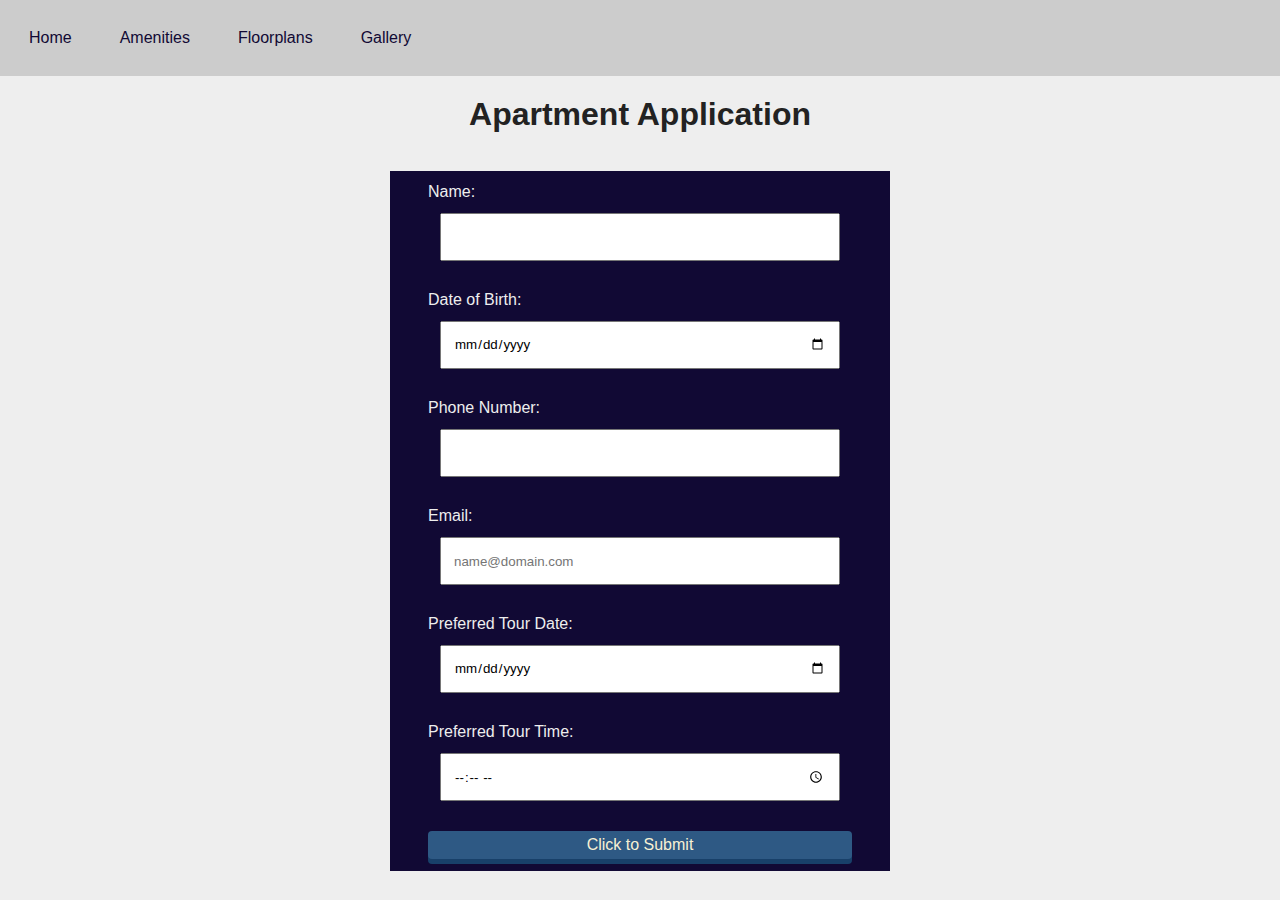
<file: apply.html>
<!DOCTYPE html>
<html lang="en">
<head>
    <meta charset="UTF-8">
    <meta http-equiv="X-UA-Compatible" content="IE=edge">
    <meta name="viewport" content="width=device-width, initial-scale=1.0">
    <title>apply</title>

    <link href="style.css" text="text/css" rel="stylesheet" />
</head>

<header>
    <nav>
        <ul>
            <li><a href="index.html">Home</a></li>
            <li><a href="amenities.html">Amenities</a></li>
            <li><a href="floorplan.html">Floorplans</a></li>
            <li><a href="gallery.html">Gallery</a></li>
    
        </ul>   
    </nav>
    
</header>
<body class="app">


<main class="start">
<h1 class="application">Apartment Application</h1>

    <section id="welcome"> <br /></section>
    <section id="done">

    <form class="for">
    
        <label for="name"> Name: </label><input type="text" name="name" id="name" /> <br />
        
        <label for="date"> Date of Birth: </label> <input type="date" name="birth" id="birth"/> <br />

        <label for="phone"> Phone Number: </label> <input type="tel" name="phone" id="phone" /> <br />

        <label for="email"> Email: </label> <input type="email" name="email" placeholder="name@domain.com" pattern="[a-zA-Z0-9.+-_]+\.[a-zA-Z]{2,63}>" /> <br />
        
        <label for="date"> Preferred Tour Date: </label> <input type="date" name="date" id="date" /> <br />
       
        <label for="appt"> Preferred Tour Time: </label> <input type="time" name="appt" id="appt" /> <br />
    
        <button type="button" class="sub">Click to Submit</button>
    </form>
    </section>
</main>    

<footer></footer>

<script src="script.js"></script>
</body>
</html>
</file>
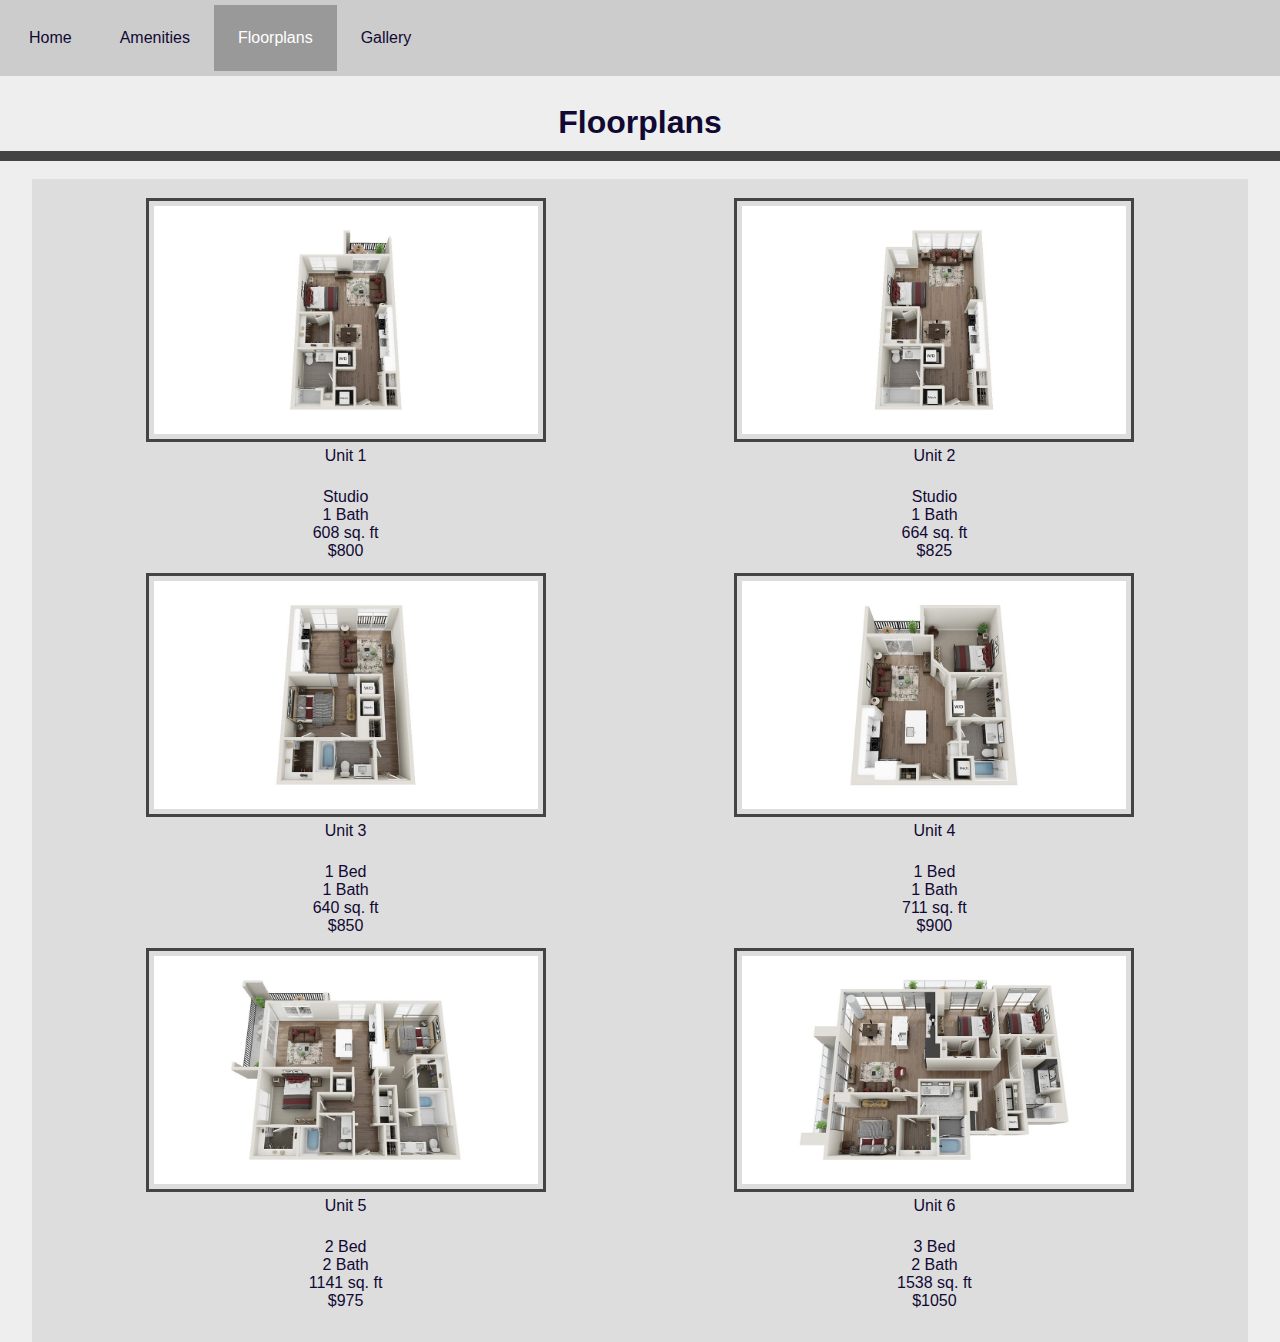
<file: floorplan.html>
<!DOCTYPE html>
<html lang="en">
<head>
    <meta charset="UTF-8">
    <meta http-equiv="X-UA-Compatible" content="IE=edge">
    <meta name="viewport" content="width=device-width, initial-scale=1.0">
    <title>Floorplans</title>
    <link href="style.css" rel="stylesheet" type="text/css" />
</head>
<header>
    <nav>
        <ul>
            <li><a href="index.html">Home</a></li>
            <li><a href="amenities.html">Amenities</a></li>
            <li><a class="active" href="floorplan.html">Floorplans</a></li>
            <li><a href="gallery.html">Gallery</a></li>
        </ul>   
    </nav>
    <br>

    <h1 class="con">Floorplans</h1>
    <hr class="line">
    <br>
</header>
<body class="floor">
    
    <main class="fp">

        <div id="flex">

        <section>
        <img src="u1.jpg" class="img-fluid1" id="first" alt="floorplan_1">
        <p class="unit">Unit 1</p> <br> 
        <p class="bed">Studio <br> 1 Bath <br> 608 sq. ft <br> $800</p>
        </section>  

        <section>
        <img src="u2.jpg" class="img-fluid2" id="second" alt="flooplan_2">
        <p class="unit">Unit 2</p> <br>
        <p class="bed">Studio <br> 1 Bath <br> 664 sq. ft <br> $825</p>
        </section>

         <section>
        <img src="u3.jpg" class="img-fluid3" id="third" alt="floorplan_3">
        <p class="unit">Unit 3</p> <br>
        <p class="bed">1 Bed <br> 1 Bath <br> 640 sq. ft <br> $850</p>
        </section>
        
        <section>
        <img src="u4.jpg" class="img-fluid4" id="fourth" alt="floorplan_4">
        <p class="unit">Unit 4</p><br>
        <p class="bed">1 Bed <br> 1 Bath <br> 711 sq. ft <br> $900</p>
        </section>
        
        <section>
        <img src="u5.jpg" class="img-fluid5" id="fifth" alt="floorplan_5">
        <p class="unit">Unit 5</p> <br>
        <p class="bed">2 Bed <br> 2 Bath <br> 1141 sq. ft <br> $975</p>
        </section>

        <section>
        <img src="u6.jpg" class="img-fluid6" id="sixth" alt="floorplan_6">
        <p class="unit">Unit 6</p> <br>
        <p class="bed">3 Bed <br> 2 Bath <br> 1538 sq. ft <br> $1050</p>
        </section>

    </div>
    </main>

</body>
</html>
</file>
<file: style.css>
* {
    box-sizing: border-box;
    margin: 0;
    padding: 0;
    font-family: sans-serif;
}


address{
    float:right;
    color:#110934;
    font-size: medium;

}

.number{
    float:left;
    color: #110934;
   
}

#container {
    text-align: center;
 }


.apply{
    text-align: center;
    border: 0;
    background: #cccccc;
    border-radius: 4px;
    box-shadow: 0 5px 0 #777777;
    color: #110934;
    cursor: pointer;
    font: inherit;
    margin: 0;
    outline: 0;
    padding: 5px 10px;
    transition: all .1s linear;
    
  }
  
.apply:active {
      box-shadow: 0 2px 0 #dddddd;
      transform: translateY(3px);
      text-decoration: none;
    }

.html {
    background-color:#eeeeee;
}

ul {
    list-style-type: none;
    margin: 0;
    padding: 5px;
    overflow: hidden;
    background-color: #cccccc;  
}

li{
    float:left;
}

li a {
    display: grid;
    color: #110934;
    text-decoration: none;
    padding: 24px;
}

li a:hover {
    background-color: #eeeeee;
}

li a.active {
    background-color: #999999;
    color: white;
  }
  
li a:hover:not(.active) {
    background-color: #eeeeee;
}

.gal{
    padding:5px;
    color:#110934;
    text-align: center;
}

.gallery-container {
    position: relative;
    display: flex;
    justify-content:center;
    
}
  
.thumbnails {
    position: absolute;
    bottom: 350px;
    display: flex;
    flex-direction: row;
    gap: 13px;
}
  
.thumbnails div {
    width: 10px;
    height: 10px;
    cursor: pointer;
    background: #aaa;
    border-radius: 100%;
}
  
.thumbnails div.highlighted {
    background-color: #777;
}
  
.slides {
    margin: 0 16px;
    display: grid;
    grid-auto-flow: column;
    gap: 1rem;
    width: 540px;
    padding: 4px 0.25rem;
    height: 720px;
    overflow-y: auto;
    overscroll-behavior-x: contain;
    scroll-snap-type: x mandatory;
    scrollbar-width: none;
}
  
.slides > div {
    scroll-snap-align: start;
}
  
.slides img {
    width: 540px;
    object-fit: contain;
}
  
.slides::-webkit-scrollbar {
    display: none;
}

.icon {
    width: 70px;
    height: 70px;
    border-radius: 50%;
}

.rev{
    color:#110934;
    margin: 0 auto;
    text-align: center;
}

.con{
    text-align: center;
    padding: 10px;
    color:#110934;
    background-color:#eeeeee;
}

.amenities{
    background-color: #eeeeee;
    font-size: larger;
}

.line {
    border: none;
    background: #444;
    padding: 5px;
}

.features{
    color:#110934;
    padding: 10px;
}

.apartment {
    color:#184069;
    padding: 15px;
    font-size: 25px;
}

.community{
    color:#184069;
    padding: 15px;
    font-size: 25px;
}

.line-2{
    width:50%;
}


.stain{
    float:right;
    padding: 5px;
    margin: 5px;
}

.middle{
    border: none;
    background: #444;
    padding: 3px;
}

.sauna {
    float:right;
    padding: 5px;
    margin: 5px;
}

.tour{
    text-align: center;
    border: 0;
    background: #cccccc;
    border-radius: 4px;
    color: #110934;
    cursor: pointer;
    font: inherit;
    margin: 10px;
    outline: 0;
    padding: 5px 10px;
    transition: all .1s linear;
    float: right;
}
   
.tour:active {
    box-shadow: 0 2px 0 #777777;
    transform: translateY(3px);
    text-decoration: none;
    padding: 10px;
}

.gallery{
    background-color: #eee;
}

.apart{
    text-align: center;
    color:#110934;
    padding: 15px;
}

.vid{
    display:block;
    margin: 0 auto;
}


.app{
    background-color: #eee;
}

.application{
    color:#222;
    text-align: center;
    padding: 20px;
}

.for {
    grid-area: welcome;
    display:grid; 
    justify-content:center;
    align-content: center;
    background-color: #110934;
    width: 500px;
    min-height: 350px;
    padding: 12px;
    margin: 0 auto;
    margin-bottom: 10px;
    color: #eee;
}



input[type=text], input[type=date], input[type=tel], input[type=email], input[type=time], .click {
    display: block;
    margin: 12px;
    width: 400px;
    height: 48px;
    padding: 12px;
}

.sub{
    text-align: center;
    border: 0;
    background: #2E5984;
    border-radius: 4px;
    box-shadow: 0 5px 0 #184069;
    color: #F7F0D4;
    cursor: pointer;
    font: inherit;
    margin: 0;
    outline: 0;
    padding: 5px 10px;
    transition: all .1s linear;
     
}
   
.sub:active {
    box-shadow: 0 2px 0 #184069;
    transform: translateY(3px);
    text-decoration: none;
}

.floor {
    background-color: #eee;
}

.img-fluid1 {
    width: 400px;
    height: 65%;
    padding: 5px;
    display: flex;
    align-items: flex-start;
    margin: 0 auto;
    border:#444;
    border-style:solid;
}


.img-fluid2 {
    width: 400px;
    height: 65%;
    padding: 5px;
    display: flex;
    align-items: center;
    margin: 0 auto;
    border:#444;
    border-style:solid;
}

.img-fluid3 {
    width: 400px;
    height: 65%;
    padding: 5px;
    display: flex;
    align-items: flex-end;
    margin: 0 auto;
    border:#444;
    border-style:solid;
}

.img-fluid4 {
    width: 400px;
    height: 65%;
    padding: 5px;
    display: flex;
    align-items: flex-end;
    margin: 0 auto;
    border:#444;
    border-style:solid;
}

.img-fluid5 {
    width: 400px;
    height: 65%;
    padding: 5px;
    display: flex;
    align-items: flex-end;
    margin: 0 auto;
    border:#444;
    border-style:solid;
}

.img-fluid6 {
    width: 400px;
    height: 65%;
    padding: 5px;
    display: flex;
    align-items: flex-end;
    margin: 0 auto;
    border:#444;
    border-style:solid;
}

.fp {
    width: 95%;
    min-height: 60vh;
    background-color: #dddddd;
    margin: 0 auto;
    padding: 1.2em;
    font-size: 1em;
}

#flex{
    display: flex;
    flex-wrap: wrap;
}

#flex > section{
    flex: 300px;
}

.unit {
    text-align: center;
    color: #110934;
    padding: 5px;
}

.bed {
    text-align: center;
    color:#110934;
}
</file>
